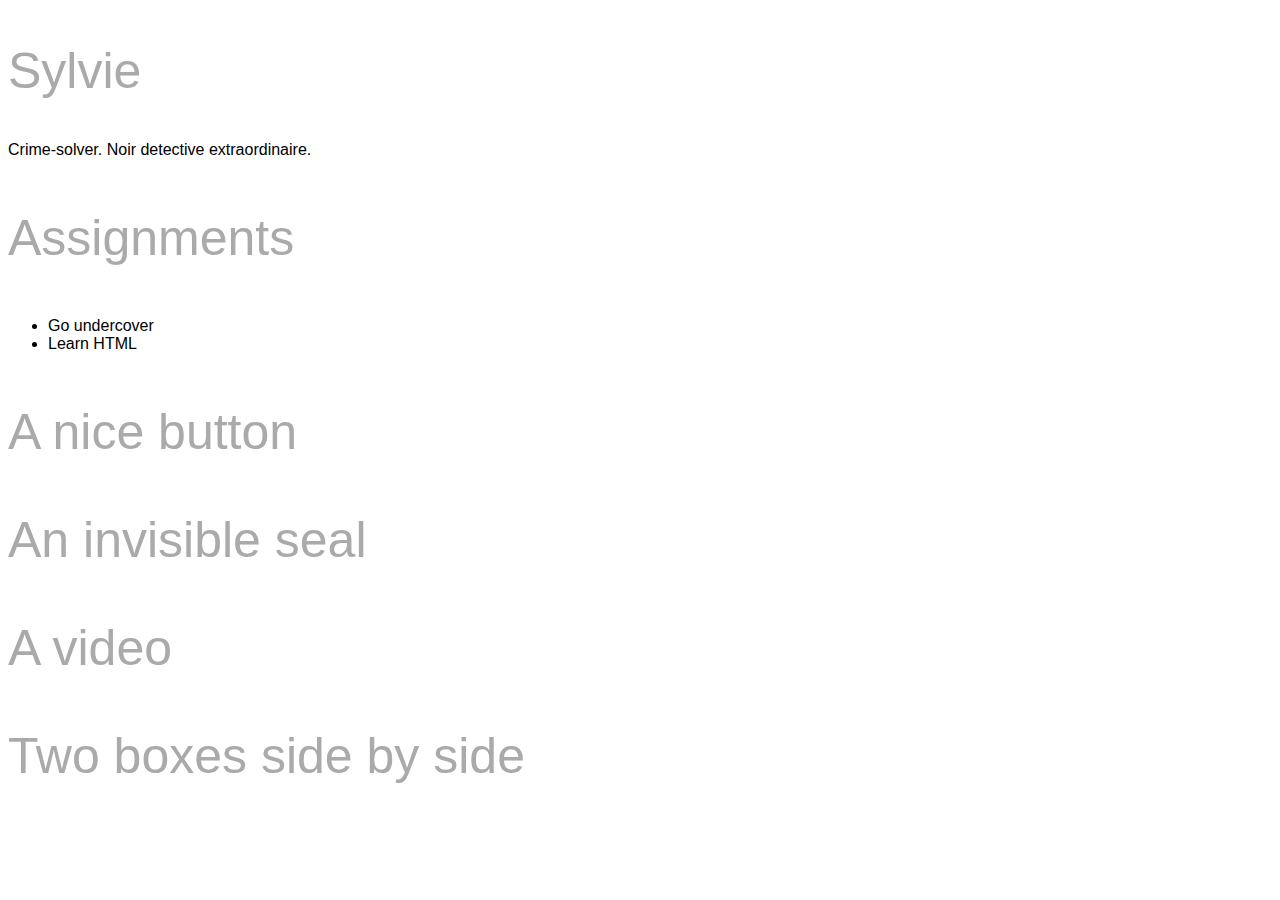
<file: lecture1/index.html>
<!DOCTYPE html>
<html>
	<head>
		<title>MyApp</title>
	</head>
	
	<style type="text/css">
		body {
			background:003399;
			font-family: Helvetica, Arial, sans-serif;
		}
		h2, h3 {
			font-size:50px;
			font-weight:300;
			color:#aaa;
		}
	</style>
	
	<body>
	 		<h2>Sylvie</h2>
		<div id='bio'>Crime-solver. Noir detective extraordinaire.</div>
	 
	 	<h3>Assignments</h3>
		<ul id='assignments'>
			<li>Go undercover</li>
			<li>Learn HTML</li>
		</ul>
	
		<h3>A nice button</h3>

		<h3>An invisible seal</h3>

		<h3>A video</h3>

		<h3>Two boxes side by side</h3>

	</body>
</html>
</file>
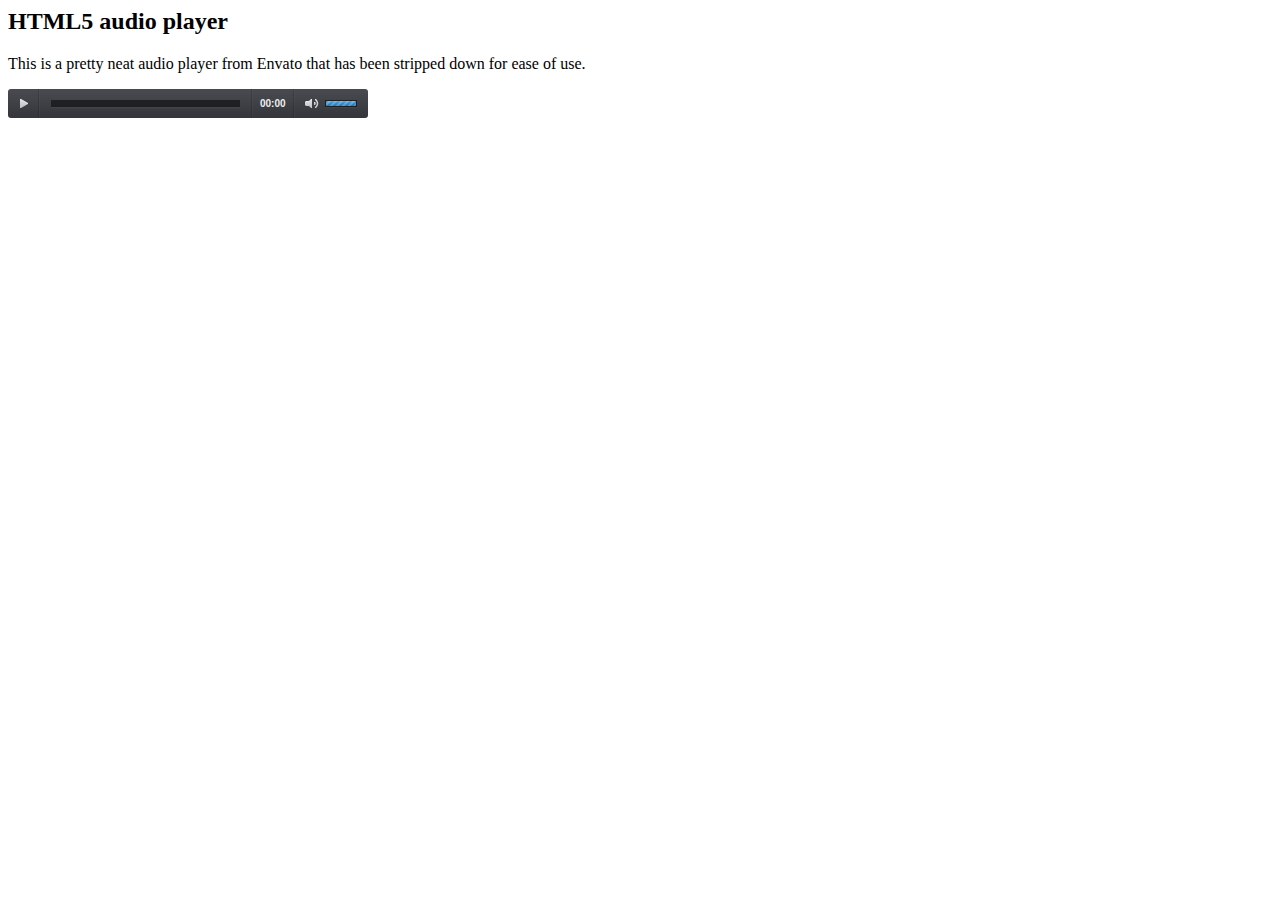
<file: examples/7 - HTML5 Audio/index.html>
<html>
<head>

	<link rel="stylesheet" type="text/css" id="style" href="blue/style.css" />

	<!--[if lt IE 9]><script src="assets/js/fix.ie.js"></script><![endif]-->

	<script type="text/javascript" src="assets/js/libs/jquery-1.6.1.min.js"></script>
	<script type="text/javascript" src="assets/js/libs/jquery.ui.widget.min.js"></script>
	
	<script type="text/javascript" src="assets/js/libs/AudioPlayerV1.js"></script>
	
	<script src="assets/js/actions.js"></script>
	
	<script type="text/javascript">
		$.fn.AudioPlayerV1.defaultOptions['data-fallback'] = 'assets/swf/AudioPlayerV1.swf';
	</script>

</head>
<body>

<h2>HTML5 audio player</h2>

<p>This is a pretty neat audio player from Envato that has been stripped down for ease of use.</p>
	
	
							<audio id="audio3" class="AudioPlayerV1" preload="none" width="360" data-controls-time="false">
								<source src="http://envato.dasilveira.nl/html5-audioplayer-v1/mp3/track2.mp3" type="audio/mpeg" />
								<source src="http://envato.dasilveira.nl/html5-audioplayer-v1/ogg/track2.ogg" type="audio/ogg" />
							</audio>
											
</body>
</html>
</file>
<file: examples/7 - HTML5 Audio/blue/style.css>
.APV1_wrapper,.APV1_wrapper *{display:block!important;cursor:default!important;border:none!important;overflow:visible!important;position:static!important;background:none!important;float:none!important;z-index:auto!important;list-style:none!important;line-height:0!important;direction:ltr!important;text-align:center!important;opacity:1!important;-webkit-user-select:none;-khtml-user-select:none;-moz-user-select:none;-o-user-select:none;user-select:none;margin:0!important;padding:0!important}.APV1_play_button,.APV1_volume_button,.APV1_volume_bar_container,.APV1_volume_bar,.APV1_seek_bar,.APV1_play_bar,.APV1_progress_bar_wrapper{cursor:pointer!important}.APV1_wrapper{overflow:hidden!important;background:#111 url(sprite.png) repeat-x 0 -240px!important;width:300px;height:29px;-webkit-border-radius:3px!important;-khtml-border-radius:3px!important;-moz-border-radius:3px!important;-o-border-radius:3px!important;border-radius:3px!important}.APV1_wrapper li{float:left!important;height:100%!important}.APV1_seperator{width:0!important;height:100%!important;border-left:solid 1px #000!important;border-right:solid 1px #666!important;opacity:0.15!important;-moz-opacity:0.15!important;filter:Alpha(Opacity=15);}.APV1_play_button,.APV1_volume_button{height:100%!important;width:30px!important;background:url(sprite.png) no-repeat -1px 0!important}.APV1_play_button:hover{background-position:-34px 0!important}.APV1_playing .APV1_play_button{background-position:-1px -30px!important}.APV1_playing .APV1_play_button:hover{background-position:-34px -30px!important}.APV1_volume_button{background-position:-1px -60px!important}.APV1_volume_button:hover{background-position:-34px -60px!important}.APV1_mute .APV1_volume_button{background-position:-1px -90px!important}.APV1_mute .APV1_volume_button:hover{background-position:-34px -90px!important}.APV1_progress_bar_container,.APV1_volume_bar_container{background:url(sprite.png) repeat-x 0 -222px!important;height:5px!important;border-bottom:solid 1px #444!important;margin:11px!important;padding:1px!important}.APV1_volume_bar_container{width:30px!important;margin-left:0!important}.APV1_progress_bar_wrapper{position:relative!important;width:100%!important;height:100%!important}.APV1_seek_bar{background:url(sprite.png) repeat-x 0 -193px!important;height:100%!important;width:0;-webkit-transition:width 1s ease;-khtml-transition:width 1s ease;-moz-transition:width 1s ease;-o-transition:width 1s ease;transition:width 1s ease;-webkit-transform:translateZ(0)}.APV1_play_bar,.APV1_seek_bar{position:absolute!important;top:0!important;left:0!important}.APV1_volume_bar,.APV1_play_bar{background:url(sprite.png) repeat-x 0 -163px!important;width:0;height:100%!important;-webkit-transform:translateZ(0);-webkit-border-radius:1px;-khtml-border-radius:1px;-moz-border-radius:1px;-o-border-radius:1px;border-radius:1px}.APV1_play_bar.APV1_transition{-webkit-transition:width 500ms ease;-khtml-transition:width 500ms ease;-moz-transition:width 500ms ease;-o-transition:width 500ms ease;transition:width 500ms ease}.APV1_duration_text,.APV1_time_text{font-family:"Lucida Grande", Helvetica, Arial, sans-serif!important;color:#eee!important;font-size:10px!important;font-weight:700!important;line-height:29px!important;-webkit-font-smoothing:subpixel-antialiased;padding:0 7px!important}.APV1_error .APV1_duration_text,.APV1_error .APV1_seperator,.APV1_error .APV1_volume_button,.APV1_error .APV1_progress_bar_container,.APV1_error .APV1_volume_bar_container{display:none!important}.APV1_error .APV1_for_play{display:block!important}.APV1_error .APV1_play_button{cursor:default!important;background-position:-1px -120px!important}
</file>
